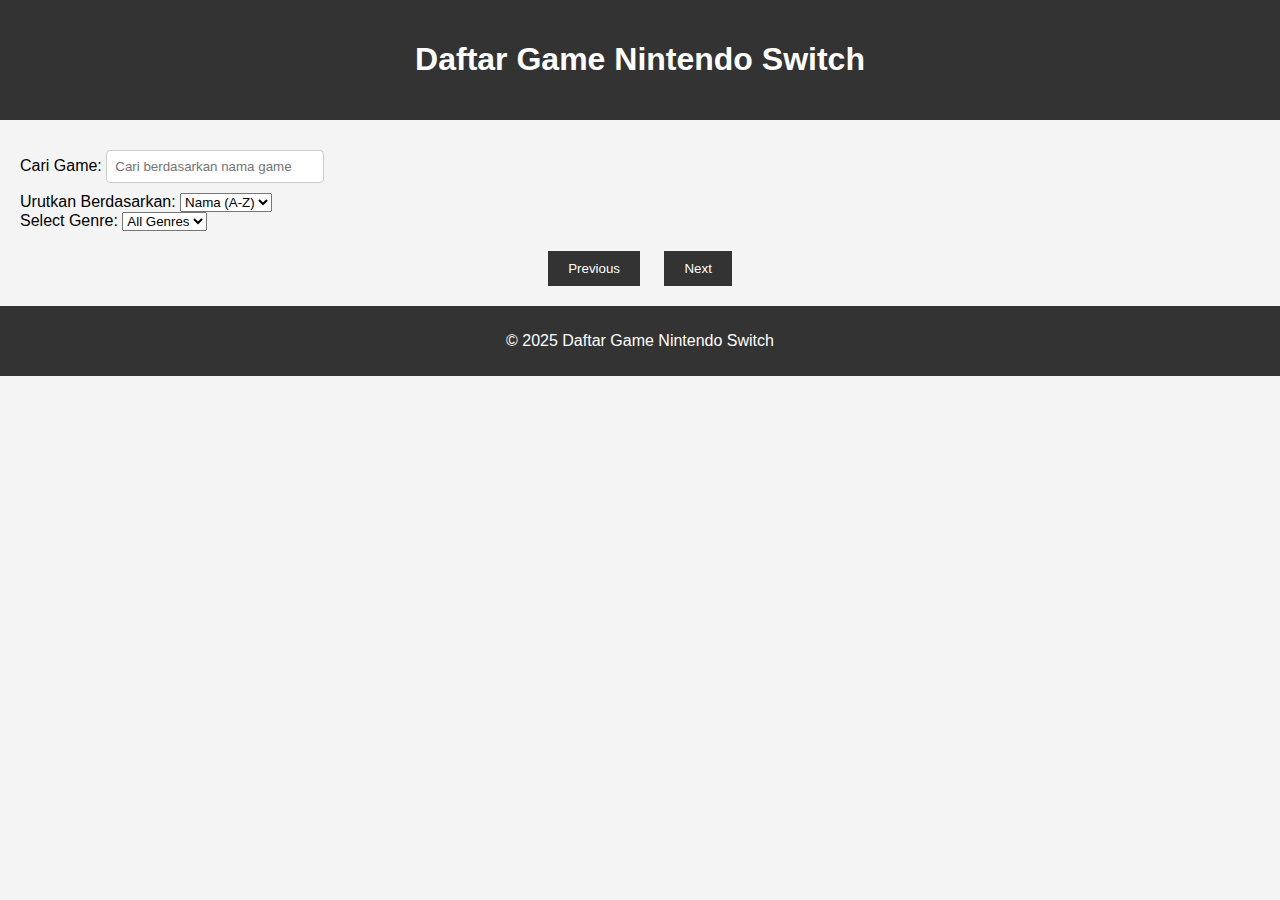
<file: index.html>
<!DOCTYPE html>
<html lang="en">
<head>
  <meta charset="UTF-8">
  <meta name="viewport" content="width=device-width, initial-scale=1.0">
  <title>Daftar Game Nintendo Switch</title>
  <link rel="stylesheet" href="styles.css">
</head>
<body>
  <header>
    <h1>Daftar Game Nintendo Switch</h1>
  </header>
  
  <main>
    <!-- Pencarian Game -->
    <div>
      <label for="search">Cari Game:</label>
      <input type="text" id="search" placeholder="Cari berdasarkan nama game" oninput="searchGames()" />
    </div>
    
    <div>
      <label for="ordering">Urutkan Berdasarkan:</label>
      <select id="ordering" onchange="changeOrdering()">
        <option value="name">Nama (A-Z)</option>
        <option value="-name">Nama (Z-A)</option>
      </select>
    </div>

    <div>
      <label for="genre">Select Genre:</label>
      <select id="genre" onchange="filterByGenre()">
        <option value="">All Genres</option>
      </select>
    </div>
    
    <div id="game-list">
      <!-- Daftar game akan ditampilkan di sini -->
    </div>
    
    <div id="pagination">
      <button id="prev-page" onclick="changePage(-1)">Previous</button>
      <button id="next-page" onclick="changePage(1)">Next</button>
    </div>
  </main>
  
  <footer>
    <p>&copy; 2025 Daftar Game Nintendo Switch</p>
  </footer>
  
  <script src="script.js"></script>
</body>
</html>
</file>
<file: styles.css>
/* styles.css */
body {
  font-family: Arial, sans-serif;
  margin: 0;
  padding: 0;
  background-color: #f4f4f4;
}

header {
  background-color: #333;
  color: #fff;
  padding: 20px;
  text-align: center;
}

main {
  padding: 20px;
}

#game-list {
  display: grid;
  grid-template-columns: repeat(auto-fill, minmax(250px, 1fr));
  gap: 20px;
}

.game-card {
  background-color: #fff;
  padding: 15px;
  border-radius: 8px;
  box-shadow: 0 4px 8px rgba(0, 0, 0, 0.1);
}

.game-card img {
  width: 250px;
  height: 250px;
  object-fit: cover;
  border-radius: 8px;
}

.game-card h3 {
  font-size: 1.2em;
  margin-top: 10px;
  color: #333;
}

.game-card p {
  font-size: 0.9em;
  color: #777;
}

.platform-logos img {
  width: 20px;  /* Ukuran logo platform */
  height: auto;  /* Menjaga proporsi gambar */
  margin-right: 5px;  /* Jarak antar ikon */
}


footer {
  background-color: #333;
  color: #fff;
  text-align: center;
  padding: 10px;
}

#pagination {
  text-align: center;
  margin-top: 20px;
}

#pagination button {
  padding: 10px 20px;
  margin: 0 10px;
  background-color: #333;
  color: white;
  border: none;
  cursor: pointer;
}

#pagination button:disabled {
  background-color: #ccc;
}

input[type="text"] {
  padding: 8px;
  margin: 10px 0;
  width: 200px;
  border-radius: 4px;
  border: 1px solid #ccc;
}
</file>
